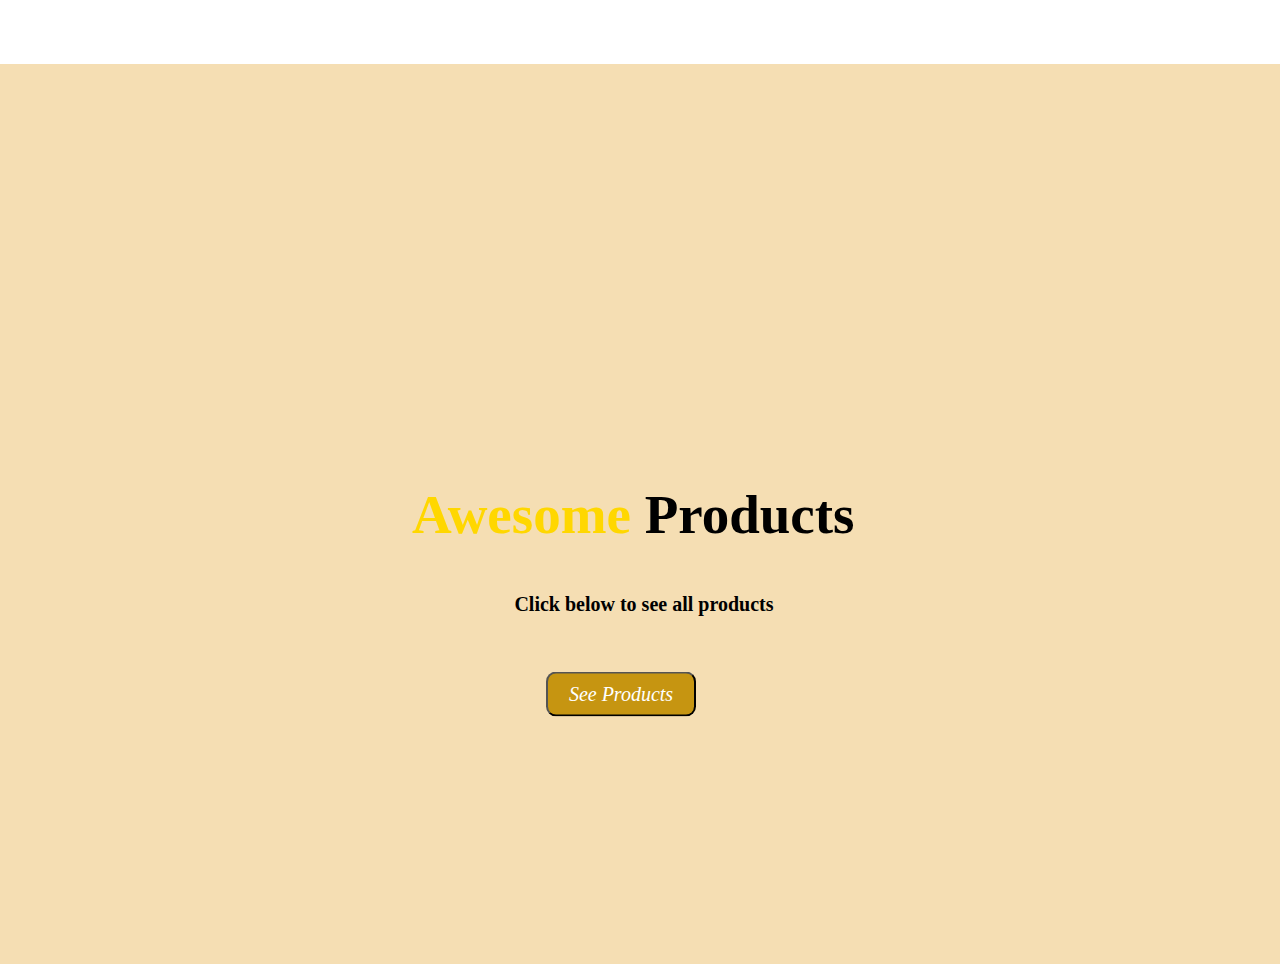
<file: ex1-css-recap/index.html>
<!DOCTYPE html>
<html lang="en">
<head>
    <meta charset="UTF-8">
    <meta http-equiv="X-UA-Compatible" content="IE=edge">
    <meta name="viewport" content="width=device-width, initial-scale=1.0">
    <link rel="stylesheet" href="styles.css">
    <title>Document</title>
</head>
<body>
    
        <nav class="banner"></nav>
    
<div class="contin">
<h1><span style="color:gold;font-weight:bold">Awesome</span> Products</h1>
<h2>Click below to see all products</h2>
<button class="pr-btn" ><a href="product-list.html" > See Products </button></a>

</div>
</body>
</html>
</file>
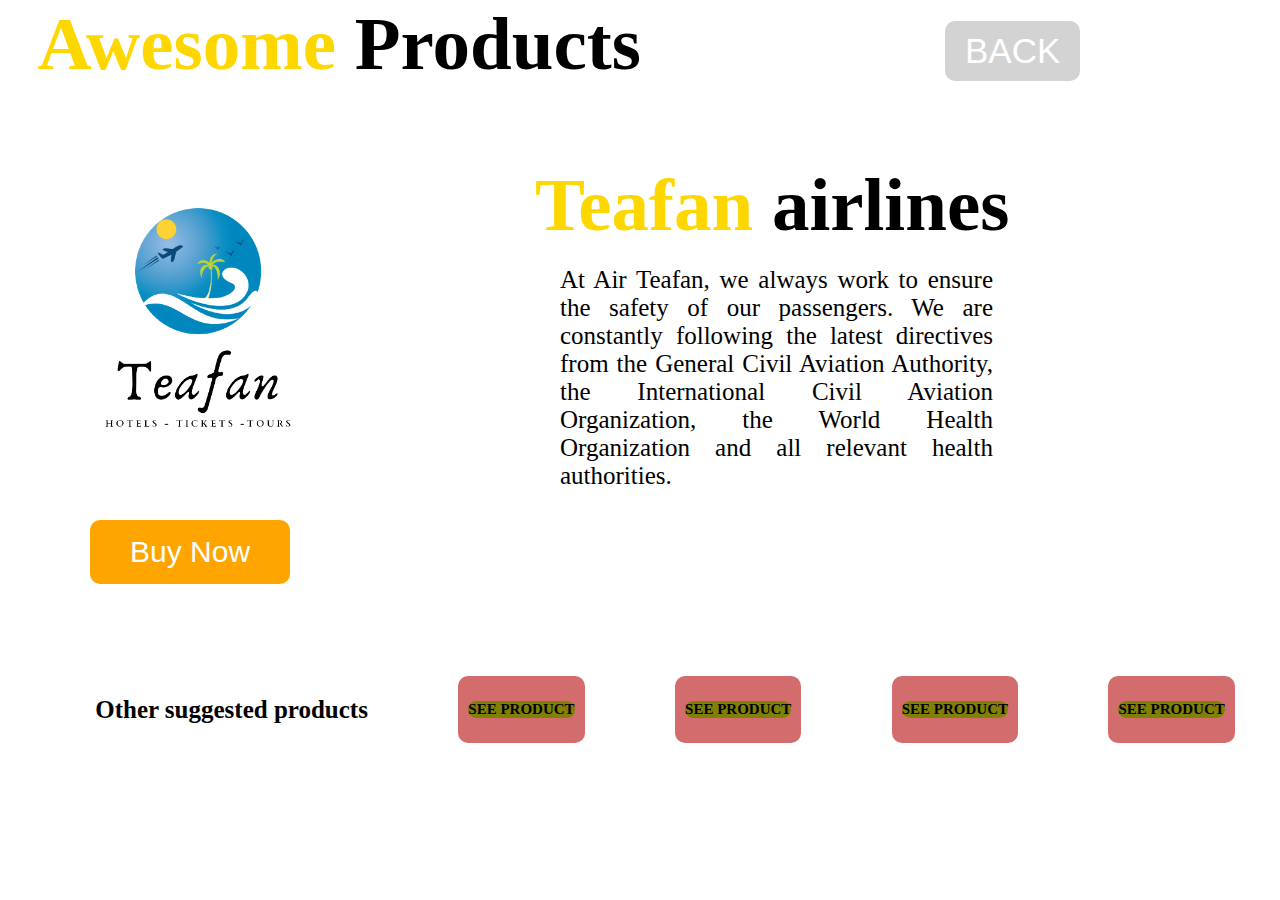
<file: ex1-css-recap/product-view.html>
<!DOCTYPE html>
<html lang="en">
<head>
    <meta charset="UTF-8">
    <meta http-equiv="X-UA-Compatible" content="IE=edge">
    <meta name="viewport" content="width=device-width, initial-scale=1.0">
    <link rel="stylesheet" href="style2.css">
    <title>Product View</title>
</head>
<body>
    <div class="product-view">
        <a href="index.html"><h1><span>Awesome</span> Products</h1></a>
        <button id="backbtn"><a href="product-list.html">BACK</a></button>
        <img src="image/Teafanlogo3.png" alt="logo Teafan">
        
        <div class="text">
            <h1><span>Teafan</span> airlines </h1>
            <br>
            <p>At Air Teafan, we always work to ensure the safety of our passengers.
                 We are constantly following the latest directives from the General Civil Aviation Authority,
                  the International Civil Aviation Organization,
                  the World Health Organization and all relevant health authorities.
        </p>
        </div>

        <button id="buybtn"><a href="#">Buy Now</a></button>
        <br>
        <div class="another">  
            <h3>Other suggested products</h3> 
            <div class="box1" ><h4>SEE PRODUCT</h4></div>    
            <div class="box1"><h4>SEE PRODUCT</h4></div>
            <div class="box2"><h4>SEE PRODUCT</h4></div>
            <div class="box2"><h4>SEE PRODUCT</h4></div>
        </div>
    </div>
        
    
    
</body>
</html>
</file>
<file: ex1-css-recap/styles.css>
* {
    margin: 0px;
    padding: 0px;
}

.banner {

    background-color: cornsilk;
    margin: 5%;
}

.contin {
    height: 100vh;
    background-color: wheat;
    position: relative;

}

h1 {
    font-size: 55px;
    width: 500px;
    position: absolute;
    left: 40%;
    top: 50%;
    transform: translate(-20%, -50%);


}

h2 {
    font-size: 20px;
    width: 500px;
    position: absolute;
    left: 48%;
    top: 60%;
    transform: translate(-20%, -50%);


}

.pr-btn {
    width: 150px;
    height: 45px;
    display: block;
    border-radius: 10px;
    justify-content: space-between;
    background-color: rgb(198, 149, 17);
    position: relative;
    color: black;
    left: 45%;
    top: 70%;
    transform: translate(-20%, -50%);


}

.pr-btn a {
    font-style: italic;
    font-size: 20px;
    font-family: 'Times New Roman', Times, serif;
    text-decoration: solid;
    color: white;
    text-align: center;
    outline: none;

}

.pr-btn:hover {
    background-color: red;
    transition: all ease 0.5s;
}
</file>
<file: ex1-css-recap/style2.css>
* {
    margin: 0px;
    padding: 0px;
}


.product-view h1 {
    font-size: 75px;
    margin-top: 1px;
    color: black;
    margin-left: .5em;
}

.product-view a {
    text-decoration: none;
}

.product-view span {
    color: gold;
}

.product-view img {
    float: left;
    margin-left: 3em;
    border-radius: 10px;
    width: 300px;
    height: 300px;

}

#backbtn {
    margin-left: 27em;
    top: -1.9em;
    border-radius: 10px;
    background-color: lightgrey;
    padding: 10px 20px;
    font-size: 35px;
    border: none;
    position: relative;
}

#backbtn a {
    color: white;
    text-decoration: none;
}

#backbtn:hover {
    background-color: red;
}

.product-view p {
    font-size: 25px;
    text-align: justify;
    margin-right: 7em;
    margin-left: 16em;
}

.text {
    margin-right: 7em;
    margin-left: 10em;
}

.text h1 {
    margin-left: 5em;
    margin-top: -.8em;
    position: relative;
    padding-top: 1em;
}

#buybtn {
    border-radius: 10px;
    padding: 15px 40px;
    font-size: 30px;
    margin-left: 3em;
    margin-top: 1em;
    margin-bottom: 2em;
    background-color: orange;
    border: none;
}

#buybtn a {
    text-decoration: none;
    color: white;
}

.another {
    display: flex;
    margin-top: 2em;
    justify-content: space-around;
    align-content: center;
    align-items: center;

}

.another h3 {
    margin-left: 2em;
    text-align: center;
    font-size: 25px;
}

.box1 {
    background-color: rgb(211, 108, 108);
    border-radius: 10px;
    padding: 25px 10px;
}

.box2 {
    background-color: rgb(211, 108, 108);
    ;
    border-radius: 10px;
    padding: 25px 10px;
}

.another h4 {
    font-size: 15px;
    background-color: rgb(128, 128, 4);
    border-radius: 10px;
    text-align: center;
}
</file>
